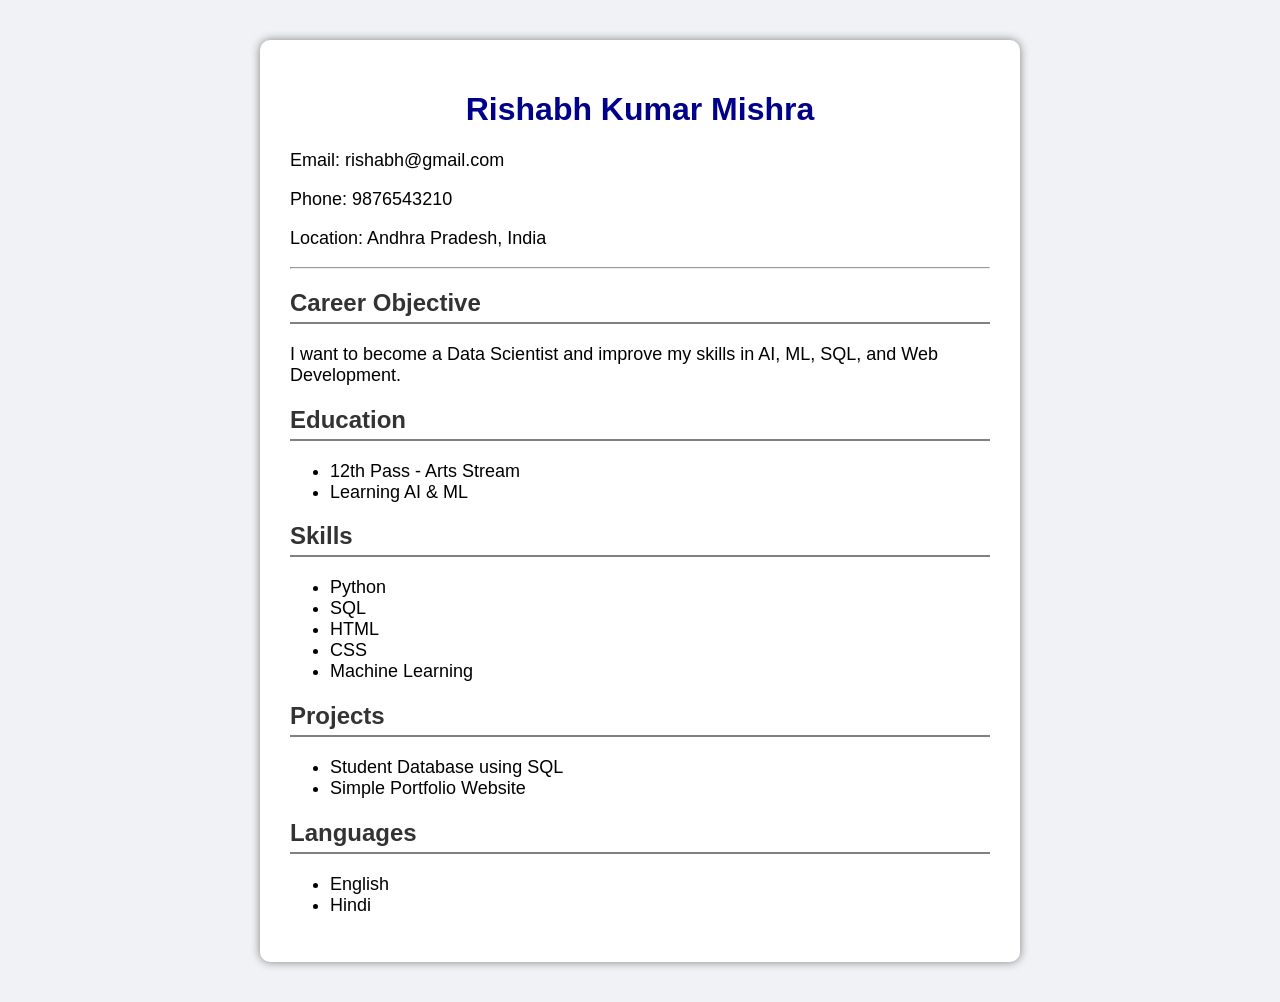
<file: index.html>
<!DOCTYPE html>
<html lang="en">
<head>
    <meta charset="UTF-8">
    <meta name="viewport" content="width=device-width, initial-scale=1.0">
    <title>My Resume</title>

    <!-- Connecting CSS -->
    <link rel="stylesheet" href="style.css">
</head>
<body>

    <div class="resume">

        <h1>Rishabh Kumar Mishra</h1>

        <p>Email: rishabh@gmail.com</p>
        <p>Phone: 9876543210</p>
        <p>Location: Andhra Pradesh, India</p>

        <hr>

        <h2>Career Objective</h2>
        <p>
            I want to become a Data Scientist and improve my skills in AI, ML, SQL, and Web Development.
        </p>

        <h2>Education</h2>
        <ul>
            <li>12th Pass - Arts Stream</li>
            <li>Learning AI & ML</li>
        </ul>

        <h2>Skills</h2>
        <ul>
            <li>Python</li>
            <li>SQL</li>
            <li>HTML</li>
            <li>CSS</li>
            <li>Machine Learning</li>
        </ul>

        <h2>Projects</h2>
        <ul>
            <li>Student Database using SQL</li>
            <li>Simple Portfolio Website</li>
        </ul>

        <h2>Languages</h2>
        <ul>
            <li>English</li>
            <li>Hindi</li>
        </ul>

    </div>

</body>
</html>
</file>
<file: style.css>
body {
    background-color: #f0f2f5;
    font-family: Arial, sans-serif;
}

.resume {
    width: 700px;
    background-color: white;
    margin: 40px auto;
    padding: 30px;
    border-radius: 10px;
    box-shadow: 0px 0px 10px gray;
}

h1 {
    color: darkblue;
    text-align: center;
}

h2 {
    color: #333;
    border-bottom: 2px solid gray;
    padding-bottom: 5px;
}

p, li {
    font-size: 18px;
}
</file>
